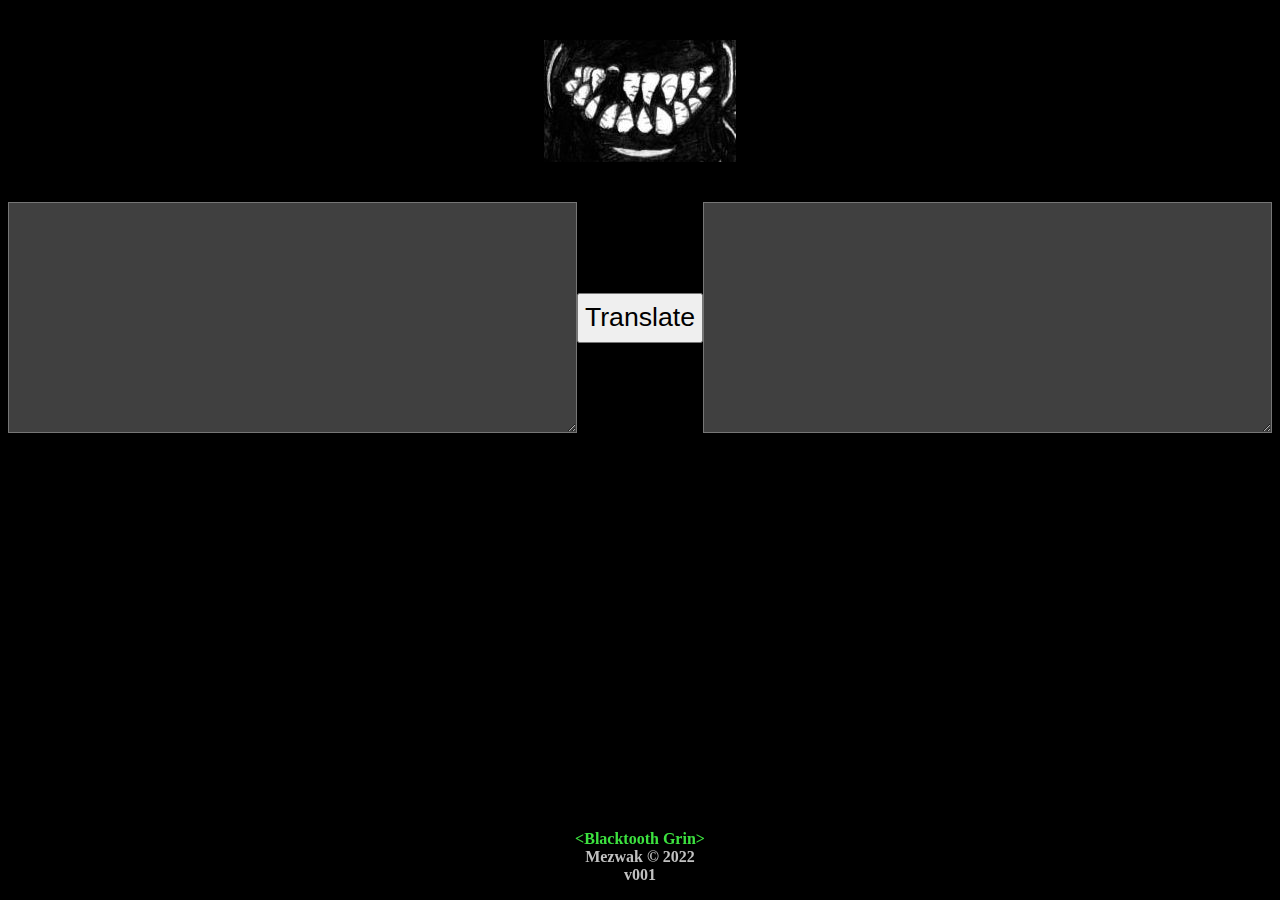
<file: index.html>
<!doctype html>
<html>
<head>
	<meta charset="utf-8">
	<title>Grintongue Translator</title>
	<link rel="icon" type="image/x-icon" href="favicon.ico">
	<meta name="description" content="Blacktooth Grin Translator">
	<link rel="stylesheet" href="style.css">
	<script src="script.js"></script>
	<script src="data.json"></script>
	<script language="javascript" type="text/javascript">
		window.onload = function() {
			document.getElementById("button").onclick = function(event) {
				translate(document.getElementById("input").value);
			}
		}
	</script>
</head>
<body>
	<div class="banner">
		<image src="grin.jpg" alt="Fear the grin">
	</div>
	<div class="main">
		<textarea id="input" class="text-box" rows="15" cols="80"></textarea>
		<button id="button" class="button" onclick="translate">Translate</button>
		<textarea id="output" class="text-box" rows="15" cols="80"></textarea>
	</div>
	<div class="box box-footer">
	  <p class="text" style="font-weight:bold"><span style="color:#3CE13F">&lt;Blacktooth Grin&gt;</span> <br />Mezwak © 2022 <br />v001</p>
	</div>
</body>
</html>
</file>
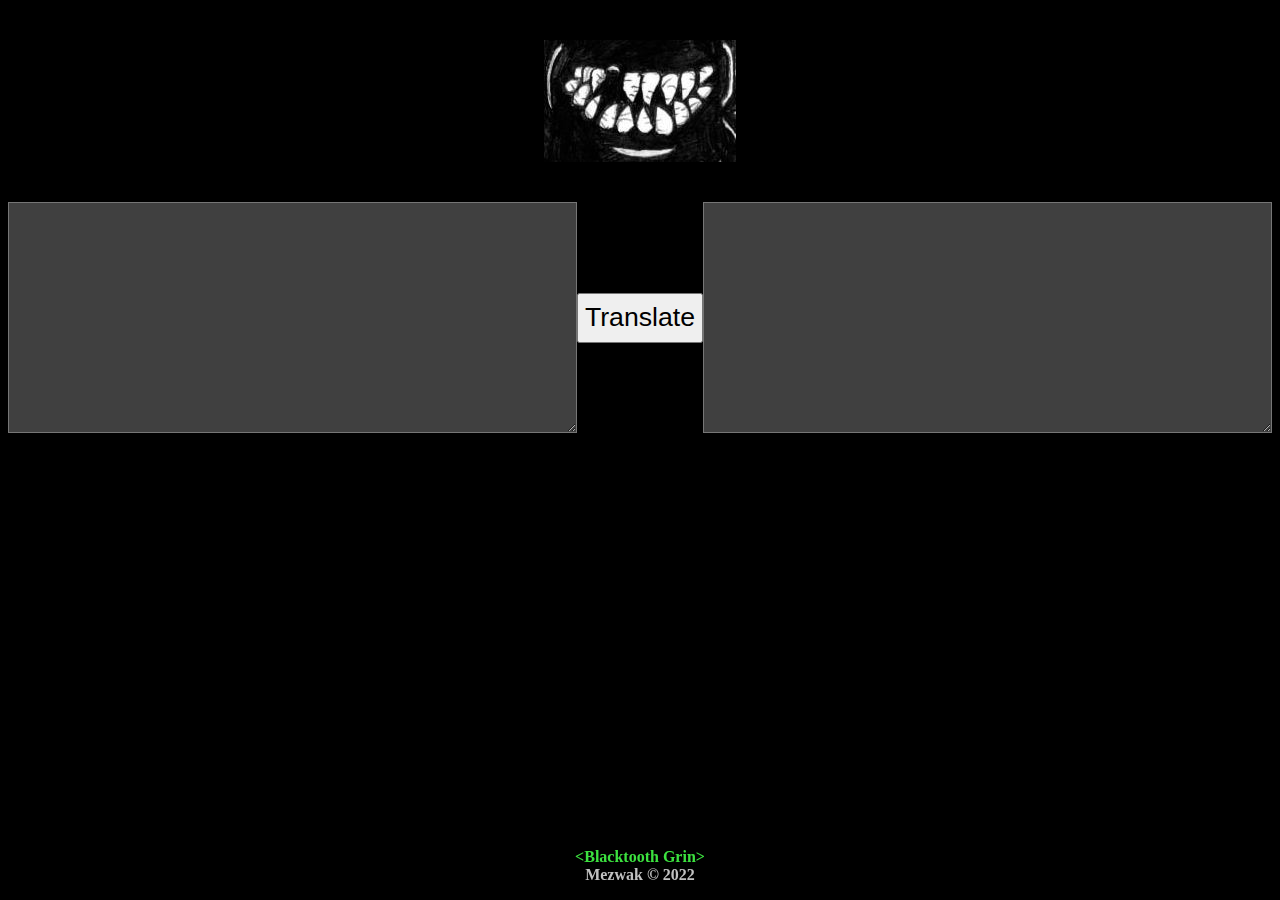
<file: grintongue/index.html>
<!doctype html>
<html>
<head>
	<meta charset="utf-8">
	<title>Grintongue Translator</title>
	<link rel="icon" type="image/x-icon" href="favicon.ico">
	<meta name="description" content="Blacktooth Grin Translator">
	<link rel="stylesheet" href="style.css">
	<script src="script.js"></script>
	<script src="data.json"></script>
	<script language="javascript" type="text/javascript">
		window.onload = function() {
			document.getElementById("button").onclick = function(event) {
				translate(document.getElementById("input").value);
			}
		}
	</script>
</head>
<body>
	<div class="banner">
		<image src="grin.jpg" alt="Fear the grin">
	</div>
	<div class="main">
		<textarea id="input" class="text-box" rows="15" cols="80"></textarea>
		<button id="button" class="button" onclick="translate">Translate</button>
		<textarea id="output" class="text-box" rows="15" cols="80"></textarea>
	</div>
	<div class="box box-footer">
	  <p class="text" style="font-weight:bold"><span style="color:#3CE13F">&lt;Blacktooth Grin&gt;</span> <br />Mezwak © 2022</p>
	</div>
</body>
</html>
</file>
<file: style.css>
body {
	background-color: #000000;
}

textarea {
	background-color: #404040;
	color: #C1C1C1;
	display: inline;
	margin-left: auto;
	margin-right: auto;
	align-content: center;
}

button {
	display: block;
}

input {
	display: block;
}

.main {
	margin-top: 40px;
	display: flex;
	justify-content: center;
	align-items: center;
}


.banner {
	margin-top: 40px;
	display: flex;
	justify-content: center;
	align-items: center;
}

.button {
	height: 50px;
	font-size: 20pt;
}

.text {
	color: #C1C1C1;
}

.box {
	position: fixed;
	left: 0;
	width: 100%;
	text-align: center;
}

.box-text {
	margin: 20px 0px;
}

.box-footer {
	bottom: 0;
}
</file>
<file: grintongue/style.css>
body {
	background-color: #000000;
}

textarea {
	background-color: #404040;
	color: #C1C1C1;
	display: inline;
	margin-left: auto;
	margin-right: auto;
	align-content: center;
}

button {
	display: block;
}

input {
	display: block;
}

.main {
	margin-top: 40px;
	display: flex;
	justify-content: center;
	align-items: center;
}


.banner {
	margin-top: 40px;
	display: flex;
	justify-content: center;
	align-items: center;
}

.button {
	height: 50px;
	font-size: 20pt;
}

.text {
	color: #C1C1C1;
}

.box {
	position: fixed;
	left: 0;
	width: 100%;
	text-align: center;
}

.box-text {
	margin: 20px 0px;
}

.box-footer {
	bottom: 0;
}
</file>
